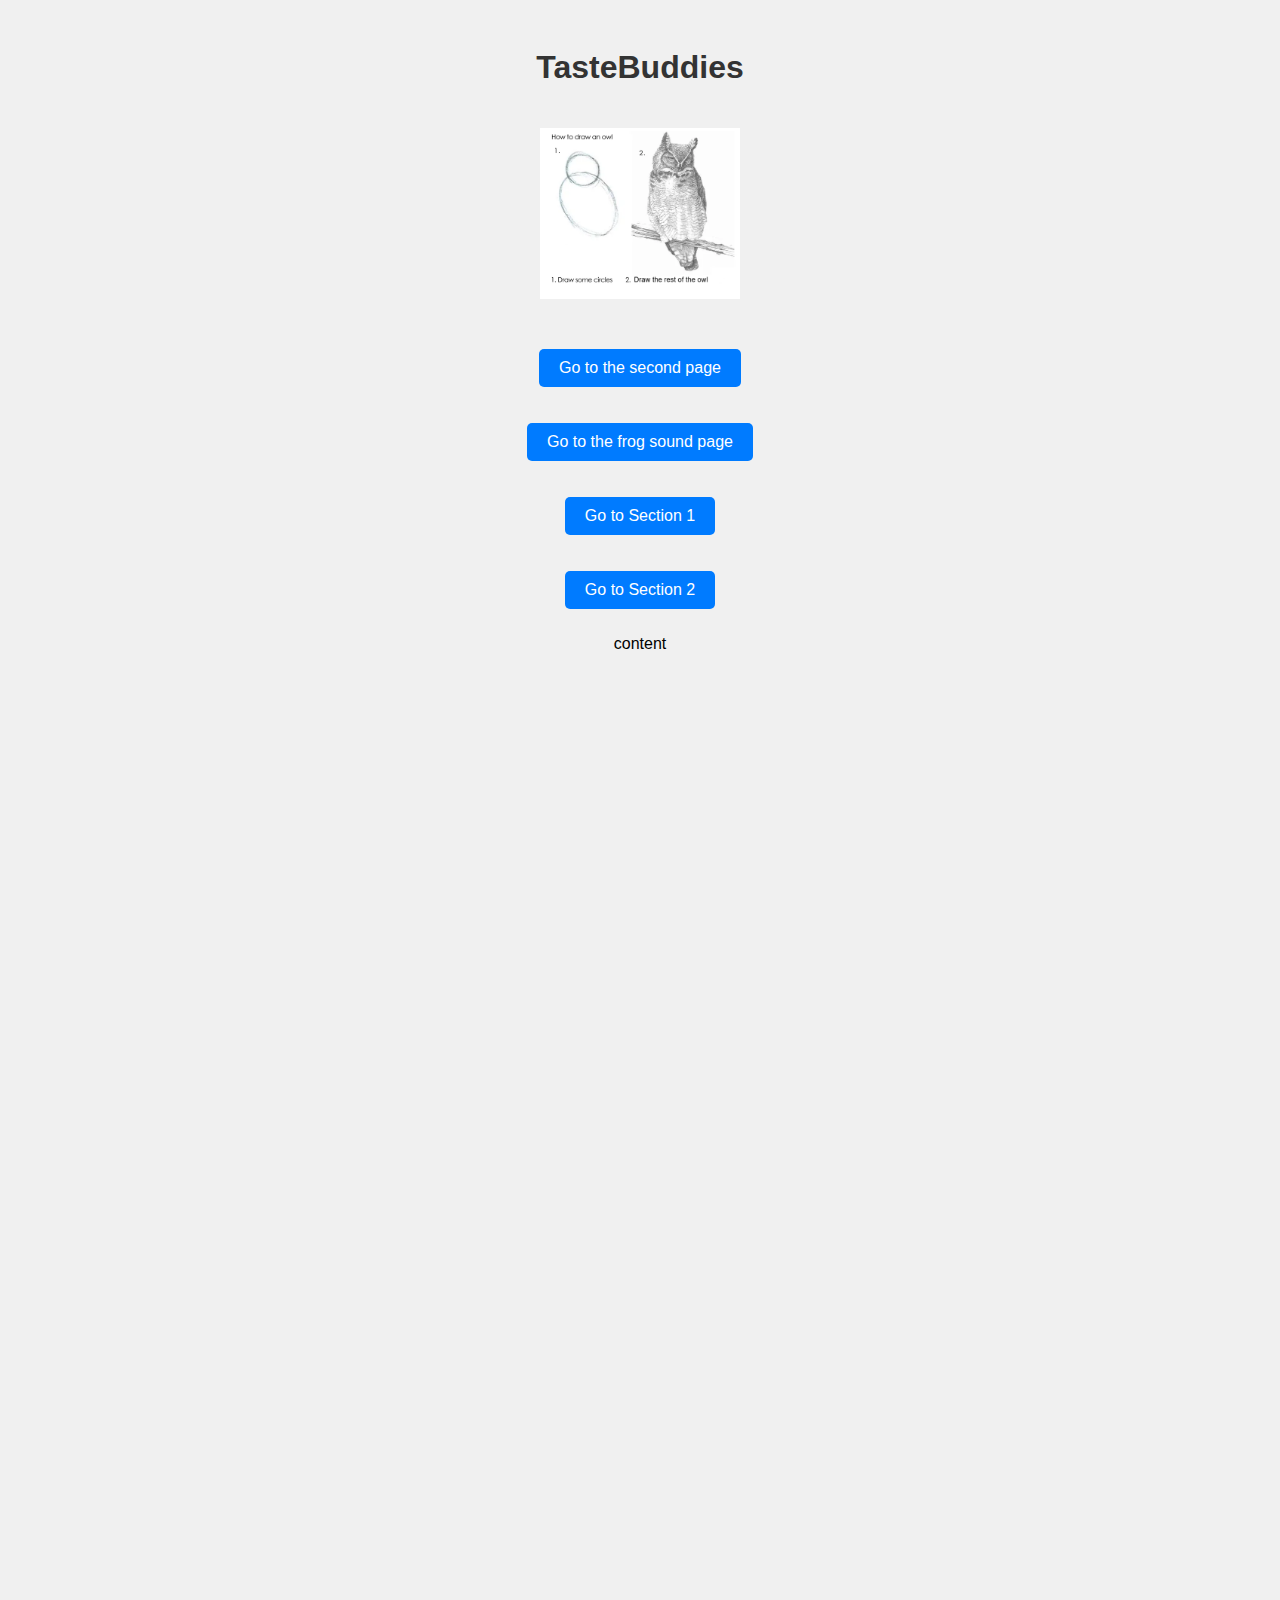
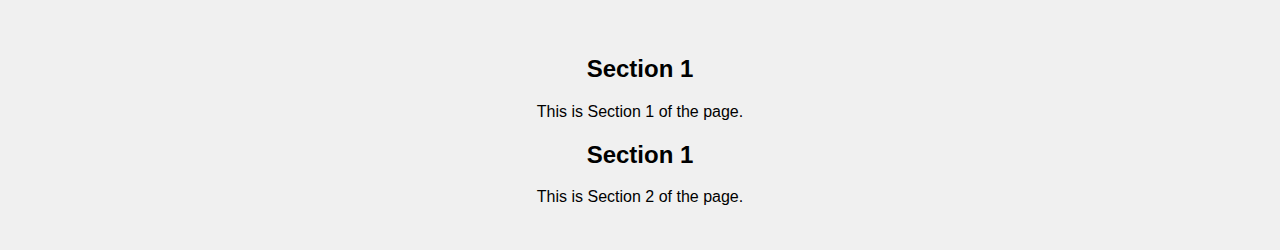
<file: index.html>
<!DOCTYPE html>
<html>
<head>
    <title>TasteBuddies</title>
    <link rel="stylesheet" type="text/css" href="css/style.css">
</head>
<body>
    <h1>TasteBuddies</h1>
    <img src="images/owl.png" alt="Owl Image">
    <p><a href="secondPages/secondPage.html">Go to the second page</a></p>
    <p><a href="secondPages/frogSoundPage.html">Go to the frog sound page</a></p>

    <!-- Intrapage anchor link -->
    <p><a href="#section1">Go to Section 1</a></p>

    <p><a href="#section2">Go to Section 2</a></p>

    <!-- Content between sections -->
    <div style="height: 1000px;"> <!-- This is just to create some space for scrolling -->
        <p>content</p>
    </div>

    <!-- Section 1 -->
    <h2 id="section1">Section 1</h2>
    <p>This is Section 1 of the page.</p>

    <!-- Section 2 -->
    <h2 id="section2">Section 1</h2>
    <p>This is Section 2 of the page.</p>
</body>
</html>
</file>
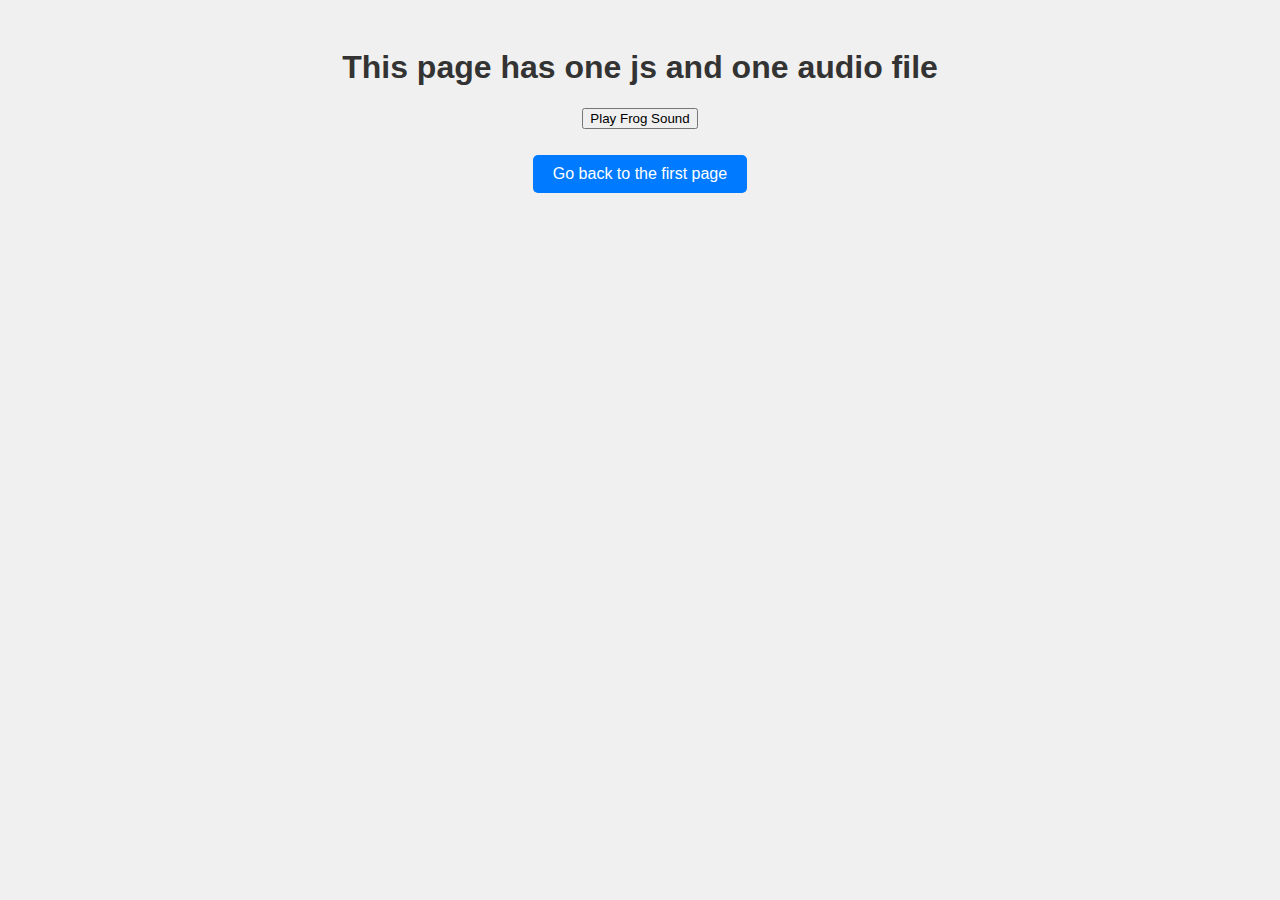
<file: secondPages/frogSoundPage.html>
<!DOCTYPE html>
<html>
<head>
    <title>Frog Sound Page</title>
    <link rel="stylesheet" type="text/css" href="../css/style.css">
</head>
<body>
    <h1>This page has one js and one audio file</h1>
    <button onclick="playFrogSound()">Play Frog Sound</button>
    <p><a href="../index.html">Go back to the first page</a></p>
    <script src="../js/frogSound.js"></script>
</body>
</html>
</file>
<file: css/style.css>
body {
    font-family: Arial, sans-serif;
    background-color: #f0f0f0;
    text-align: center;
    padding: 20px;
}

h1 {
    color: #333;
}

img {
    width: 200px;
    height: auto;
    margin: 20px 0;
}

a {
    display: inline-block;
    margin: 10px;
    padding: 10px 20px;
    color: white;
    background-color: #007BFF;
    text-decoration: none;
    border-radius: 5px;
}

a:hover {
    background-color: #0056b3;
}
</file>
